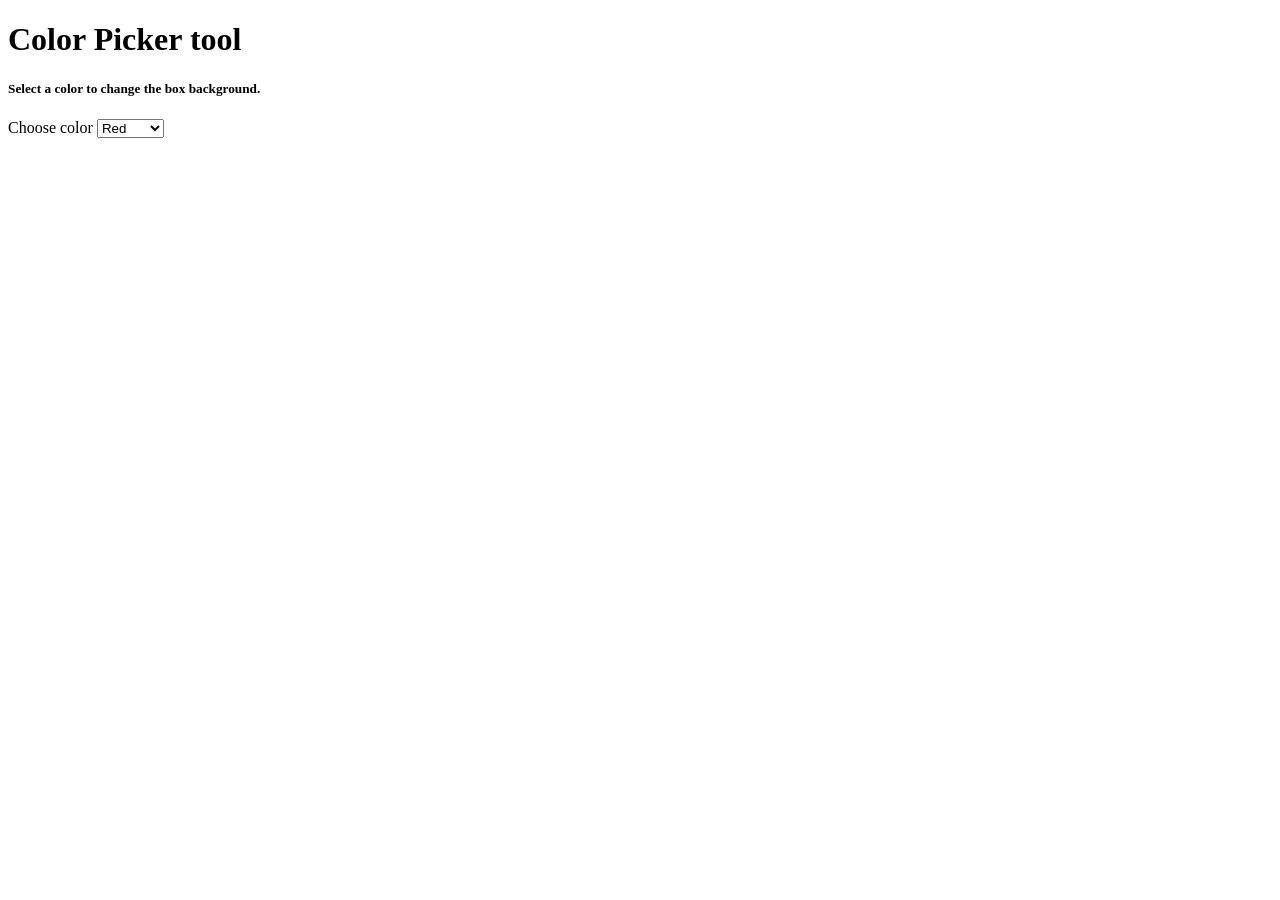
<file: colour picker/index.htm>
<!DOCTYPE html>
<html lang="en">
<head>
    <meta charset="UTF-8">
    <meta name="viewport" content="width=device-width, initial-scale=1.0">
    <title>Color picker</title>
    <link rel="stylesheet" href="style.css">
</head>
<body>

    <h1><b>Color Picker tool</b></h1>

    <h5>Select a color to change the box background.</h5>
<label>Choose color</label>
<select class="colors">
<option value="red">Red</option>
<option value="blue">Blue</option>
<option value="black">Black</option>
<option value="orange">Orange</option>

</select>


<p id ="display"></p>









    <script src="index.js"></script>
</body>
</html>
</file>
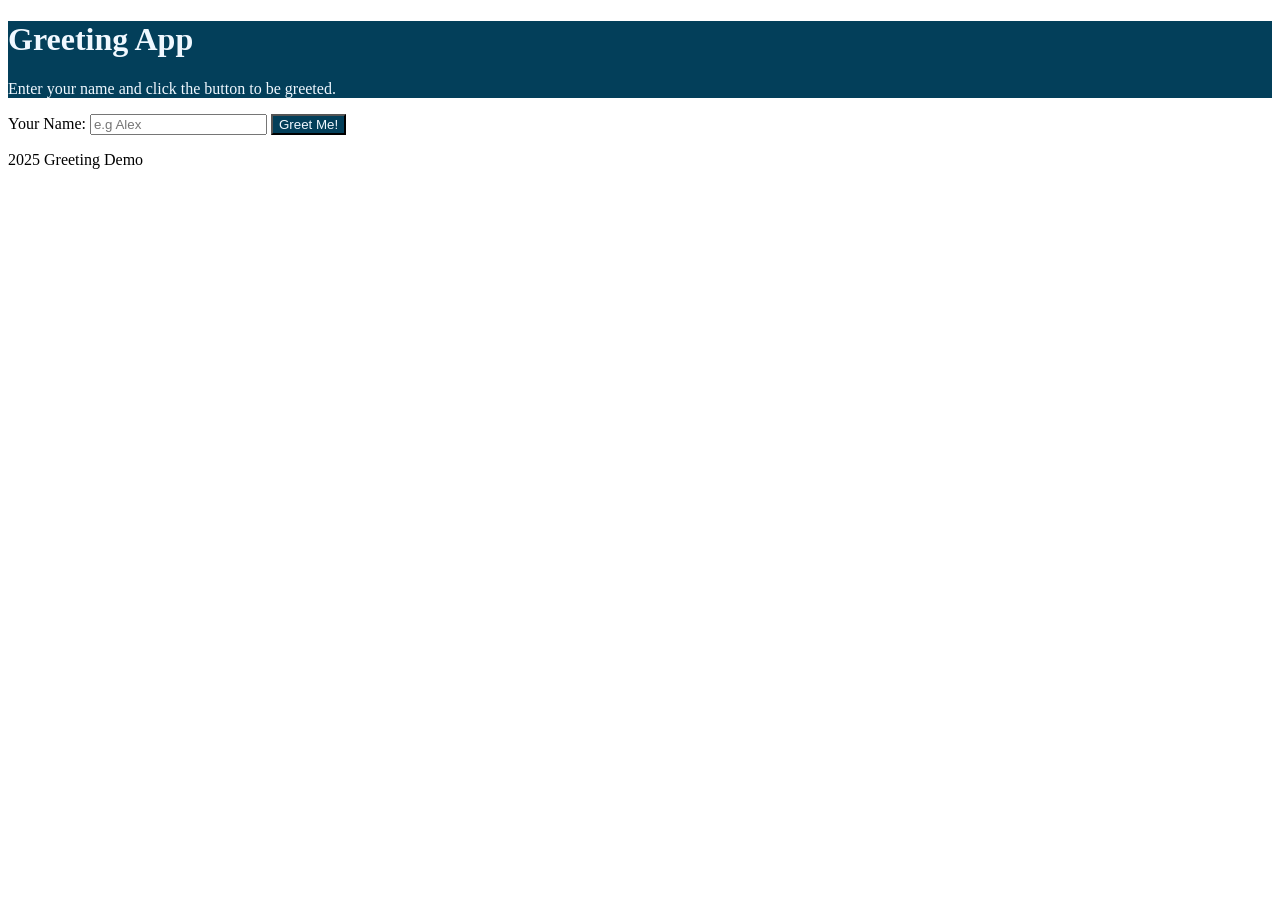
<file: greet me/index.html>
<!DOCTYPE html>

<html lang="el">
<head>
    <meta charset="UTF-8">
    <meta name="viewport" content="width=device-width, initial-scale=1.0">
    <title>Greeting App</title>
    <link rel="stylesheet" href="style.css">
</head>
<body>
    <header id="header">
        <h1>Greeting App</h1>
        <p>Enter your name and click the button to be greeted.</p>
    </header>

    
        <div id="input">
            <label>Your Name:</label>
            <input type="text" id="text" placeholder="e.g Alex">
            
            <button id="btn">Greet Me!</button>
        </div>
           
            <div id="console"></div>
        </div>
        <div id="footer">
        <footer>
            
        <p >2025 Greeting Demo</p>
</footer>
</div>
    <script src="index.js"></script>
</body>
</html>
</file>
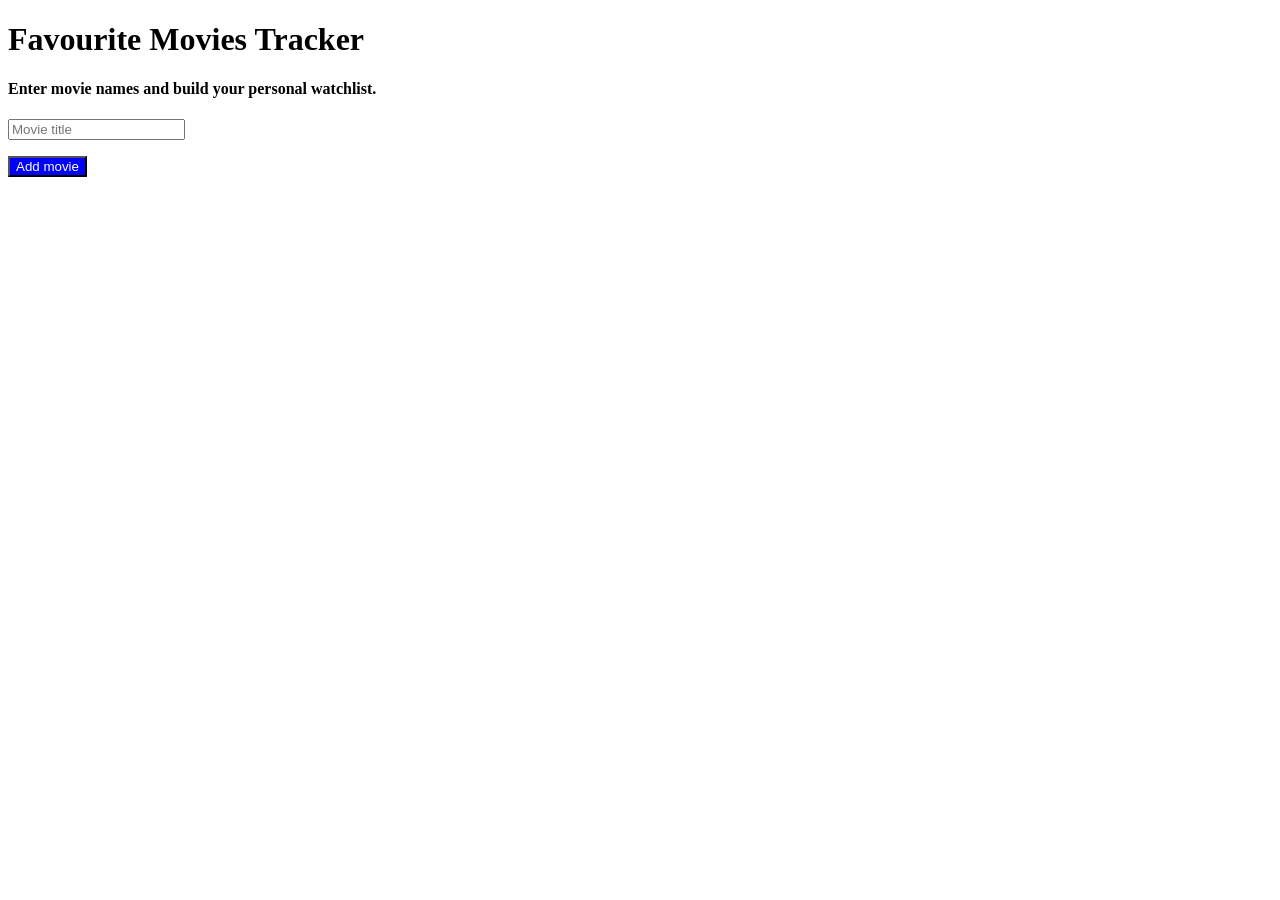
<file: movie tracker/index.html>
<!DOCTYPE html>
<html lang="en">
<head>
    <meta charset="UTF-8">
    <meta name="viewport" content="width=device-width, initial-scale=1.0">
    <title>Movie tracker</title>
<link rel="stylesheet" href="style.css">
</head>
<body>
    <h1><b>Favourite Movies Tracker</b></h1>

    <h4>Enter movie names and build your personal watchlist.</h4>
    <input id="text" type="text" placeholder="Movie title">
<ul id="list"></ul>


<button id="btn">Add movie</button>

<script src="index.js"></script>
</body>
</html>
</file>
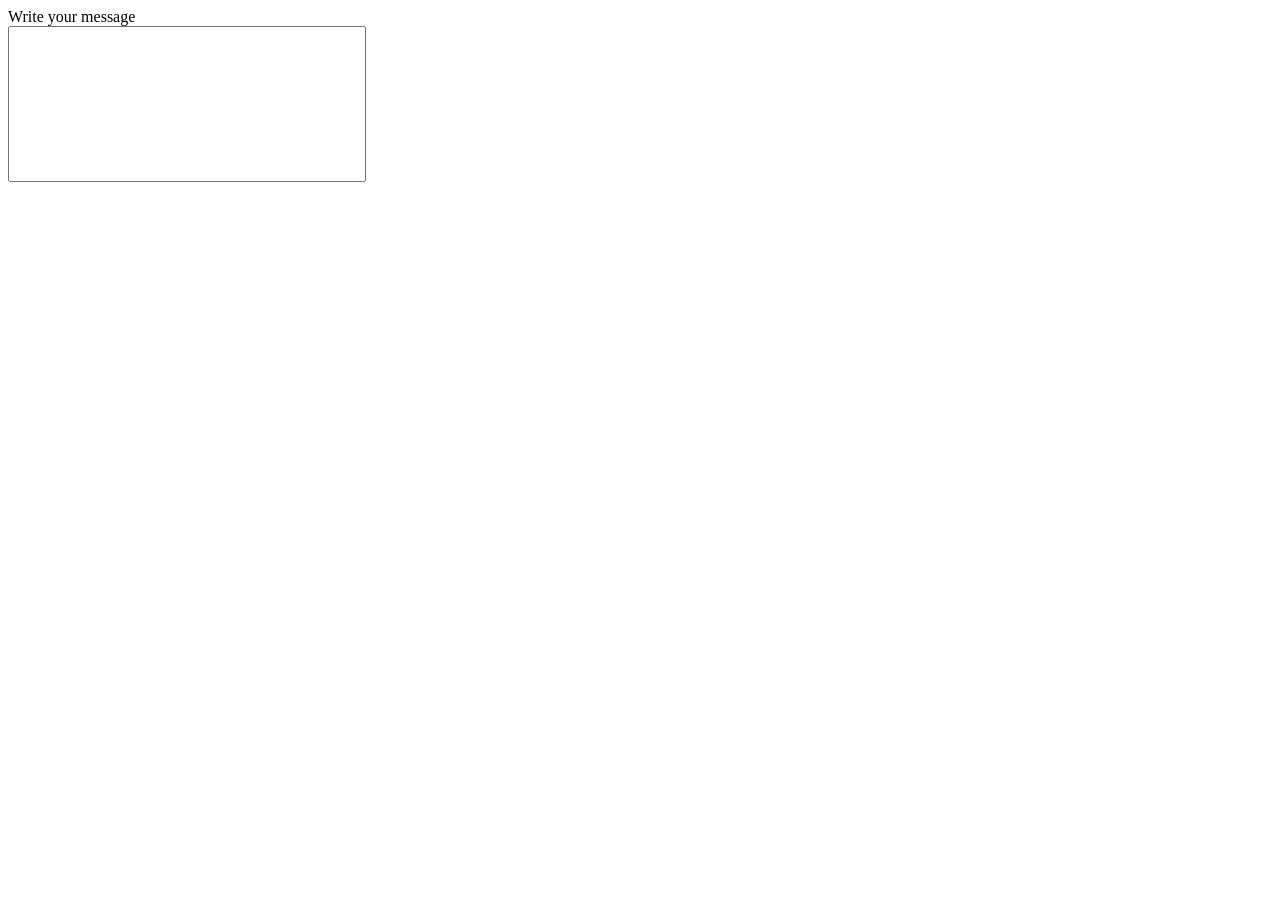
<file: restricted textarea/index.html>
<!DOCTYPE html>
<html lang="en">
<head>
    <meta charset="UTF-8">
    <meta name="viewport" content="width=device-width, initial-scale=1.0">
    <link rel="stylesheet" href="style.css">
    <title>Restricted Textarea></title>
</head>
<body>
    <form>
   <label>Write your message</label>
   <br>
    <input type="text" id="text" maxlength="5">

    <div id="counter"> </div>
</label>
</form>
<script src="index.js"></script>
</body>
</html>
</file>
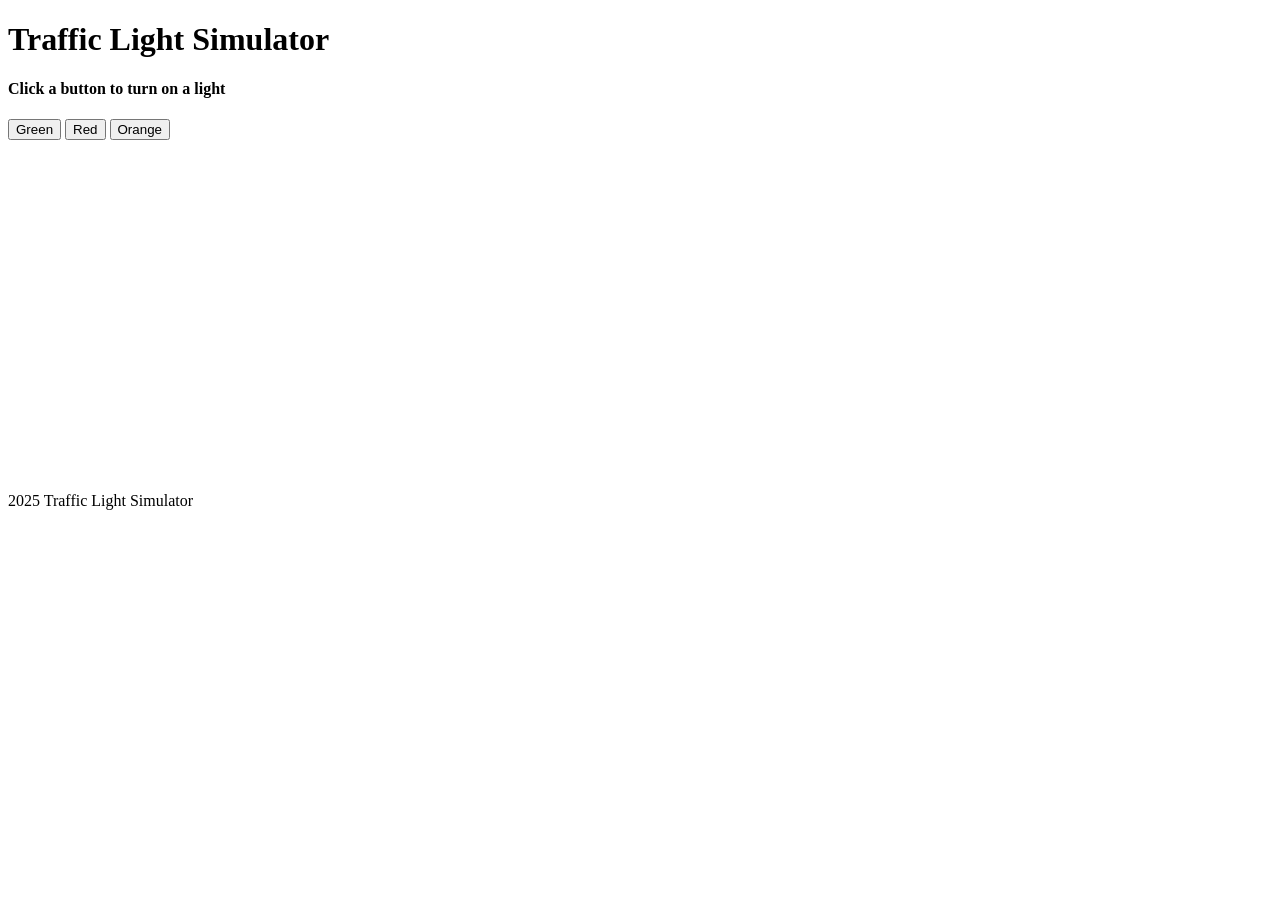
<file: traffic light/index.html>
<!DOCTYPE html>
<html lang="en">
<head>
    <meta charset="UTF-8">
    <meta name="viewport" content="width=device-width, initial-scale=1.0">
    <title>traffic light</title>
<link rel="stylesheet" href="style.css">
</head>
<body>

<h1>Traffic Light Simulator</h1>

<h4>Click a button to turn on a light</h4>

<button id="green">Green</button>
<button id="red">Red</button>
<button id="orange">Orange</button>


<p id="circle"></p>


<p>2025 Traffic Light Simulator</p>
<script src="index.js"></script>
</body>
</html>
</file>
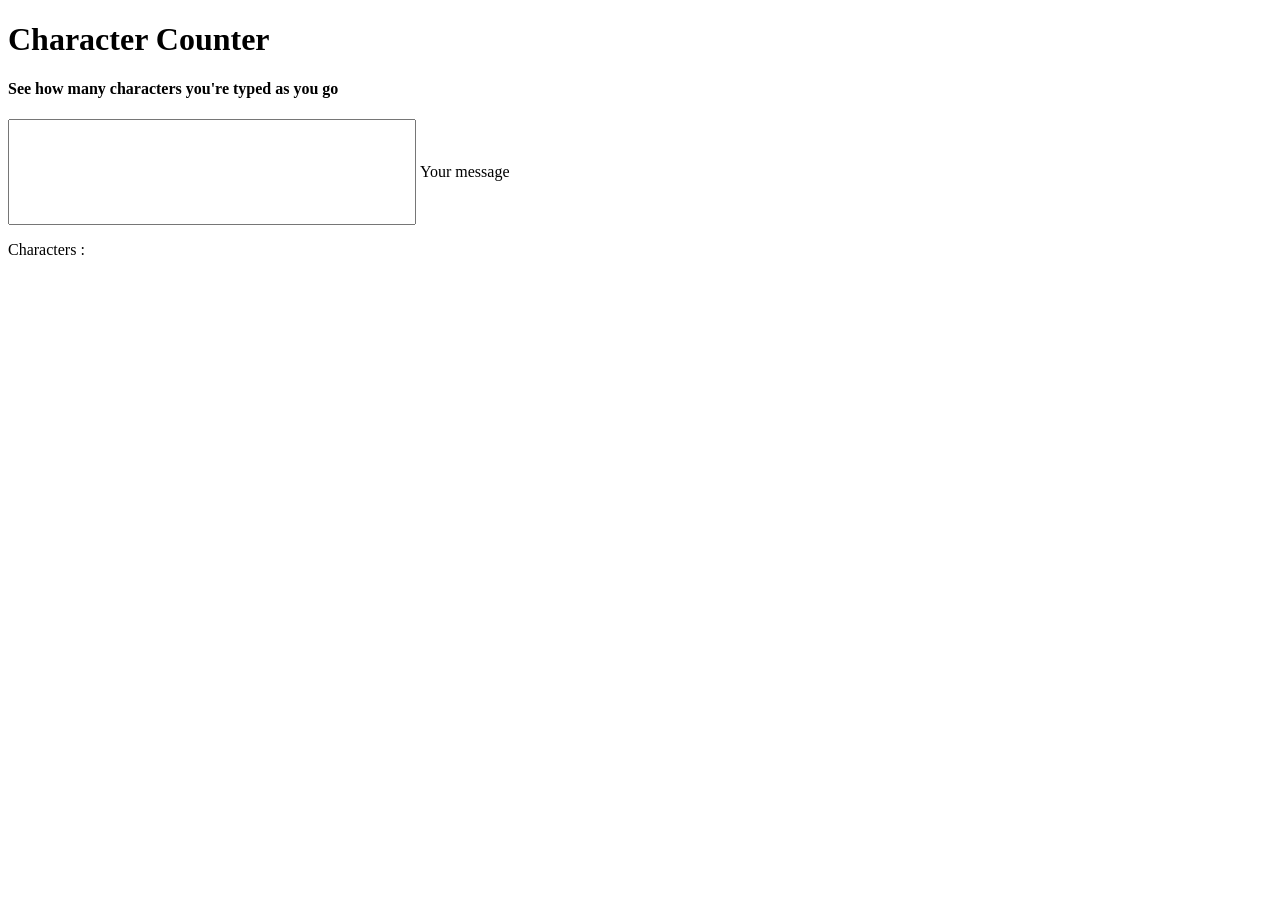
<file: word counter/index.html>
<!DOCTYPE html>
<html lang="en">
<head>
    <meta charset="UTF-8">
    <meta name="viewport" content="width=device-width, initial-scale=1.0">
    <title>Word counter</title>
<link rel="stylesheet" href="style.css">
</head>
<body>

<h1><b>Character Counter</b></h1>

<h4>See how many characters you're typed as you go</h4>
<form id="form">
<input type="text" id="text" >
<label>Your message</label>

</form>

<p id="characters">Characters :</p>
   <script src="index.js" ></script>
</body>
</html>
</file>
<file: colour picker/style.css>
#display{
border-width: 40px;

padding: 40px;
}
</file>
<file: greet me/style.css>
#header{
    background-color: rgb(3, 63, 90);
    color: aliceblue;
}

#btn{
   align-items: end;
   background-color: rgb(3, 63, 90) ;
   color: aliceblue;
}
</file>
<file: movie tracker/style.css>
#btn{
    background-color: blue;
    color: white
}
#list{

    border-radius: 50px;
    border-color: blue;
}
</file>
<file: restricted textarea/style.css>
#text{

    width: 350px;
    height:150px;
}
</file>
<file: traffic light/style.css>
#circle{
    text-align: center;
    padding: 2em;
    border: 0.5em solid;
    color: white;
    width: 4em;
    height: 4em;
    font-size: 2em;
    border-radius: 100%;
    
}
</file>
<file: word counter/style.css>
#text{

    width: 400px;
    height: 100px;
}
input,label{
    font-size:1em ;
    width: 100%;
    height: 55px;
}
</file>
